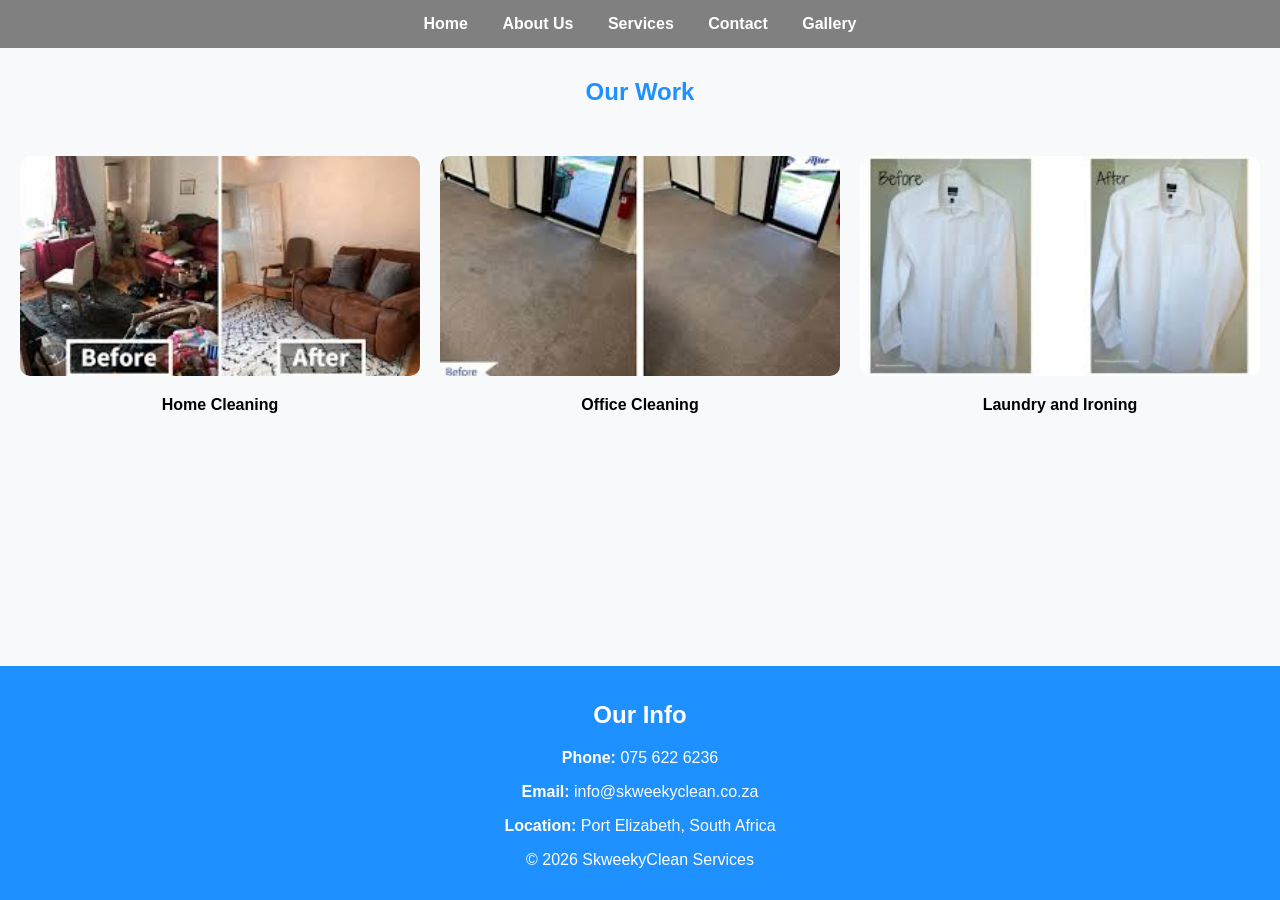
<file: gallery.html>
<!DOCTYPE html>
<html lang="en">
<head>
<meta charset="UTF-8">
<meta name="viewport" content="width=device-width, initial-scale=1.0">
<title>SkweekyClean Services</title>
<link rel="stylesheet" href="css/style.css">
</head>
<body>

<nav>
    <a href="index.html">Home</a>
    <a href="about.html">About Us</a>
    <a href="services.html">Services</a>
    <a href="contact.html">Contact</a>
    <a href="gallery.html">Gallery</a>
</nav>
<main>
<h2 class="gallery-title">Our Work</h2>

<div class="gallery">

    <div class="gallery-item">
        <img src="images/bandahome.jpg" alt="Home Cleaning" onclick="openModal(this.src)">
        <p>Home Cleaning</p>
    </div>

    <div class="gallery-item">
        <img src="images/bandaoffice.jpg" alt="Office Cleaning" onclick="openModal(this.src)">
        <p>Office Cleaning</p>
    </div>

    <div class="gallery-item">
        <img src="images/bandalaundry.jpg" alt="Laundry and Ironing" onclick="openModal(this.src)">
        <p>Laundry and Ironing</p>
    </div>

</div>
</main>
<footer>
     <h2>Our Info</h2>
    <p><strong>Phone:</strong> 075 622 6236</p>
    <p><strong>Email:</strong> info@skweekyclean.co.za</p>
    <p><strong>Location:</strong> Port Elizabeth, South Africa</p>
    <p>&copy; 2026 SkweekyClean Services</p>
</footer>

<!-- Image Popup -->
<div id="imageModal" class="modal" onclick="closeModal()">
    <img id="modalImage" class="modal-content" alt="Gallery Image">
</div>

<script>
function openModal(imageSrc) {
    document.getElementById("modalImage").src = imageSrc;
    document.getElementById("imageModal").style.display = "flex";
}

function closeModal() {
    document.getElementById("imageModal").style.display = "none";
}
</script>

</body>
</html>
</file>
<file: css/style.css>
/* =========================
   GLOBAL STYLES
========================= */

body {
    margin: 0;
    font-family: Arial, sans-serif;
    background-color: #f8f9fa;
}

nav {
    background-color: grey;
    padding: 15px;
    text-align: center;
}

nav a {
    color: white;
    text-decoration: none;
    margin: 0 15px;
    font-weight: bold;
}

nav a:hover {
    color: #e6f2ff;
}

/* =========================
   HERO SECTION
========================= */

.hero-banner img {
    width: 100%;
    height: 450px;
    object-fit: cover;
}

.hero {
    text-align: center;
    padding: 50px 20px;
    background-color: #e6f2ff;
}

.hero h2 {
    color: #1e90ff;
    font-size: 40px;
}

.hero p {
    font-size: 18px;
}

.btn {
    display: inline-block;
    background-color: #1e90ff;
    color: white;
    padding: 12px 25px;
    text-decoration: none;
    border-radius: 5px;
    font-weight: bold;
}

.btn:hover {
    background-color: #1877d4;
}

/* =========================
   WELCOME SECTION
========================= */

.welcome-section {
    text-align: center;
    background-color: white;
    margin: 20px;
    padding: 40px;
    border-radius: 10px;
}

.welcome-section h2 {
    color: #1e90ff;
}

/* =========================
   FEATURES
========================= */

.features {
    display: flex;
    justify-content: center;
    flex-wrap: wrap;
    gap: 20px;
    padding: 40px 20px;
}

.feature-box {
    background-color: white;
    width: 250px;
    padding: 20px;
    text-align: center;
    border-radius: 10px;
    box-shadow: 0 2px 10px rgba(0,0,0,0.1);
}

.feature-box h2 {
    color: #1e90ff;
}

/* =========================
   ABOUT PAGE
========================= */

.about-container {
    background-color: white;
    max-width: 900px;
    margin: 40px auto;
    padding: 40px;
    border-radius: 10px;
    box-shadow: 0 2px 10px rgba(0,0,0,0.1);
}

.about-container img {
    width: 100%;
    border-radius: 10px;
    margin-bottom: 20px;
}

.about-container h3 {
    color: #1e90ff;
    text-align: center;
}

.about-container p {
    line-height: 1.8;
}

.vision,
.mission {
    background-color: #e8f4ff;
    border-left: 5px solid #1e90ff;
    padding: 15px;
    margin-top: 20px;
    border-radius: 5px;
}

/* =========================
   CONTACT PAGE
========================= */

.contact-container {
    max-width: 700px;
    margin: 40px auto;
    padding: 30px;
    background-color: white;
    border-radius: 10px;
    box-shadow: 0 2px 10px rgba(0,0,0,0.1);
}

.contact-form {
    width: 100%;
}

.contact-form input,
.contact-form textarea {
    width: 100%;
    padding: 10px;
    margin-bottom: 15px;
    border: 1px solid #ccc;
    border-radius: 5px;
}

.contact-form textarea {
    resize: vertical;
}

.contact-form button {
    background-color: #1e90ff;
    color: white;
    border: none;
    padding: 12px;
    border-radius: 5px;
    cursor: pointer;
}

.contact-form button:hover {
    background-color: #1877d4;
}

.map-container {
  flex: 1;
  min-width: 300px;
  background-color: white;
  padding: 25px;
  border-radius: 10px;
  box-shadow: 0 2px 8px rgba(0, 0, 0, 0.1);
}
.map-container iframe {
  width: 100%;
  height: 350px;
  border: none;
  border-radius: 10px;
}
/* =========================
   SERVICES PAGE
========================= */

.page-title {
    text-align: center;
    color: #1e90ff;
    margin: 30px 0;
}

.services {
    display: grid;
    grid-template-columns: repeat(auto-fit, minmax(280px, 1fr));
    gap: 20px;
    padding: 20px;
}

.service-card {
    background-color: white;
    border-radius: 10px;
    overflow: hidden;
    text-align: center;
    box-shadow: 0 2px 10px rgba(0,0,0,0.1);
    transition: 0.3s;
}

.service-card:hover {
    transform: translateY(-5px);
}

.service-card img {
    width: 100%;
    height: 180px;
    object-fit: cover;
}

.service-content {
    padding: 15px;
}

.service-content h3 {
    color: #1e90ff;
}

.price {
    font-weight: bold;
}

.service-content button {
    background-color: #1e90ff;
    color: white;
    border: none;
    padding: 10px 15px;
    border-radius: 5px;
    cursor: pointer;
}

.service-content button:hover {
    background-color: #1877d4;
}

/* =========================
   GALLERY PAGE
========================= */

.gallery-title {
    text-align: center;
    color: #1e90ff;
    margin: 30px 0;
}

.gallery {
    display: grid;
    grid-template-columns: repeat(auto-fit, minmax(250px, 1fr));
    gap: 20px;
    padding: 20px;
}

.gallery img {
    width: 100%;
    height: 220px;
    object-fit: cover;
    border-radius: 10px;
    transition: 0.3s;
}

.gallery img:hover {
    transform: scale(1.05);
}

.gallery-item {
    text-align: center;
}

.gallery-item p {
    font-weight: bold;
}
.gallery-item img {
    cursor: pointer;
    transition: transform 0.3s ease;
}

.gallery-item img:hover {
    transform: scale(1.05);
}

.modal {
    display: none;
    position: fixed;
    z-index: 9999;
    inset: 0;
    background: rgba(0,0,0,0.9);
    justify-content: center;
    align-items: center;
}

.modal-content {
    max-width: 90%;
    max-height: 90%;
    border-radius: 10px;
}

/* =========================
   FOOTER
========================= */

footer {
    background-color: #1e90ff;
    color: white;
    text-align: center;
    padding: 20px;
    margin-top: 30px;
}

/* Sticky Footer */

html,
body {
    height: 100%;
    margin: 0;
}

body {
    display: flex;
    flex-direction: column;
    min-height: 100vh;
}

main {
    flex: 1;
}

footer {
    background-color: #1e90ff;
    color: white;
    text-align: center;
    padding: 15px;
}

/* Make service images clickable */
.service-card img {
    cursor: pointer;
    transition: transform 0.3s ease;
}

.service-card img:hover {
    transform: scale(1.05);
}

/* Modal background */
.modal {
    display: none;
    position: fixed;
    z-index: 9999;
    left: 0;
    top: 0;
    width: 100%;
    height: 100%;
    background: rgba(0, 0, 0, 0.85);
    justify-content: center;
    align-items: center;
}

/* Enlarged image */
.modal-content {
    max-width: 90%;
    max-height: 90%;
    border-radius: 10px;
    box-shadow: 0 0 20px rgba(255,255,255,0.3);
    animation: zoomIn 0.3s ease;
}

/* Zoom animation */
@keyframes zoomIn {
    from {
        transform: scale(0.7);
        opacity: 0;
    }
    to {
        transform: scale(1);
        opacity: 1;
    }
}
</file>
